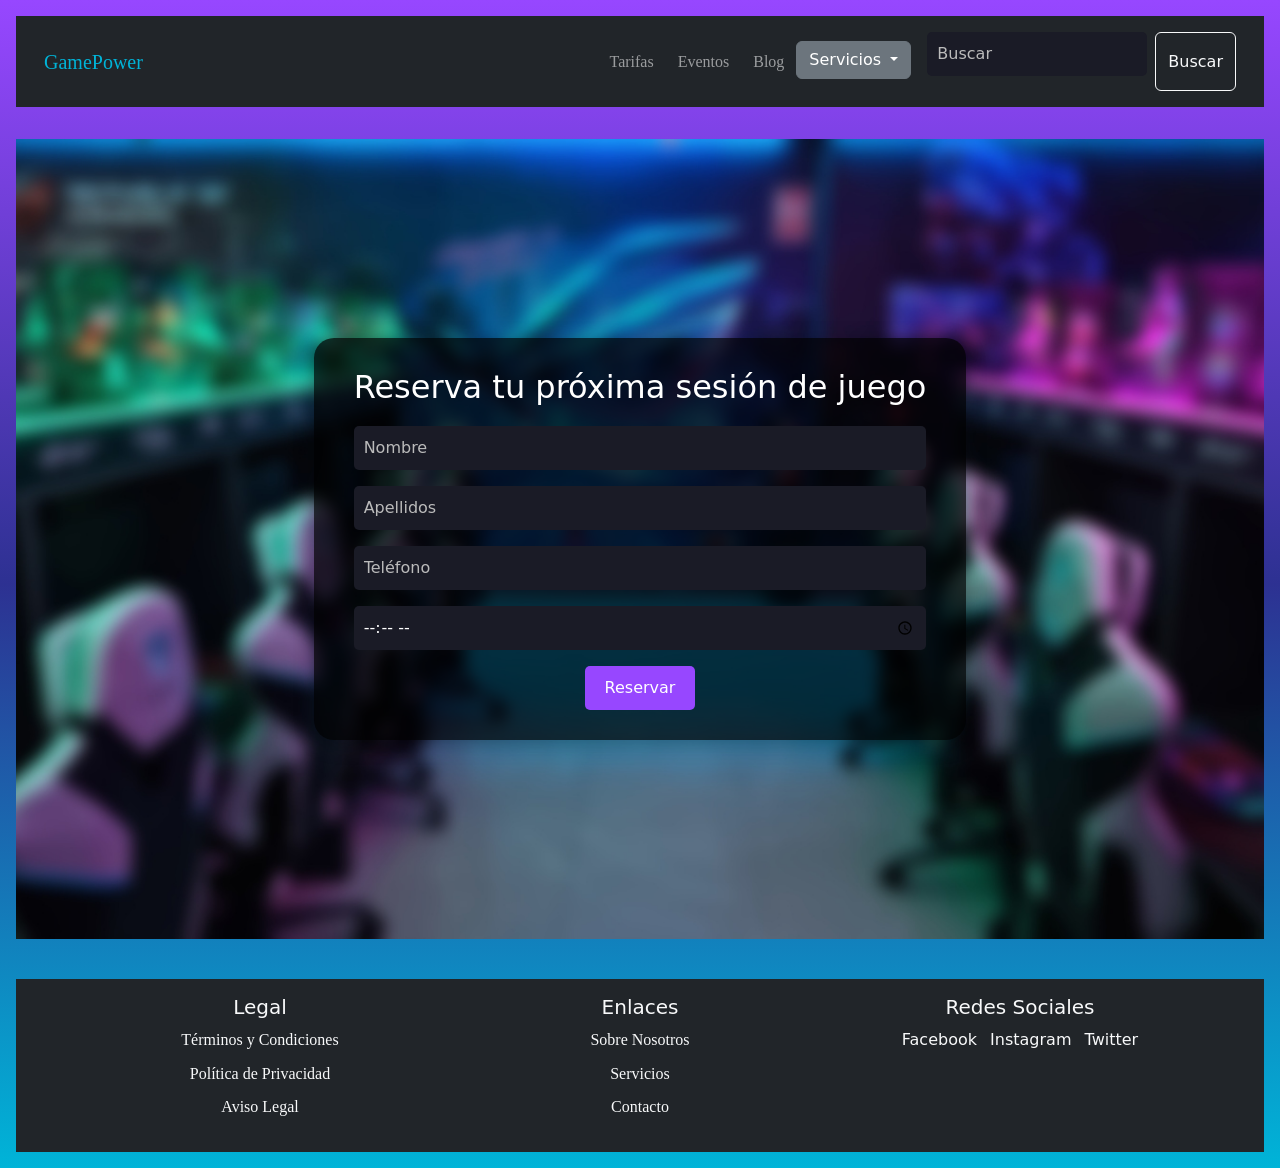
<file: reservas.html>
<!DOCTYPE html>
<html lang="en">

<head>
    <meta charset="UTF-8">
    <meta name="viewport" content="width=device-width, initial-scale=1.0">
    <title>Document</title>
    <link rel="stylesheet" href="css/bootstrap.min.css">
    <link rel="stylesheet" href="scss/reservas.css">
</head>
<header>
        <!-- Navbar estilos de bootstrap -->
        <nav class="navbar navbar-expand-lg navbar-dark bg-dark">
            <div class="container-fluid">
                <a class="navbar-brand" href="/index.html">GamePower</a>
                <button class="navbar-toggler" type="button" data-bs-toggle="collapse" data-bs-target="#navbarNav">
                    <span class="navbar-toggler-icon"></span>
                </button>
                <div class="collapse navbar-collapse" id="navbarNav">
                    <ul class="navbar-nav ms-auto">
                        <li class="nav-item">
                            <a class="nav-link" href="tarifas.html">Tarifas</a>
                        </li>
                        <li class="nav-item">
                            <a class="nav-link" href="eventos.html">Eventos</a>
                        </li>
                        <li class="nav-item">
                            <a class="nav-link" href="blog.html">Blog</a>
                        </li>
                        <div class="dropdown">
                            <button class="btn btn-secondary dropdown-toggle" type="button" data-bs-toggle="dropdown"
                                aria-expanded="false">
                                Servicios
                            </button>
                            <ul class="dropdown-menu">
                                <li><a class="dropdown-item" href="#">Reparaciones</a></li>
                                <li><a class="dropdown-item" href="#">Socios</a></li>
                                <li>
                                    <a class="dropdown-item" href="#">Montajes Personalizados</a>
                                </li>
                            </ul>
                        </div>
                    </ul>
                    <form class="d-flex ms-3">
                        <input class="form-control me-2" type="search" placeholder="Buscar" aria-label="Search" />
                        <button class="btn btn-outline-light" type="submit">Buscar</button>
                    </form>
                </div>
            </div>
        </nav>
</header>
<body class="gradient-bg text-white">
    <div class="reservation-section">
        <div class="reservation-form">
            <h2>Reserva tu próxima sesión de juego</h2>
            <form class="needs-validation" novalidate>
                <div class="mb-3">
                    <input type="text" class="form-control" name="nombre" placeholder="Nombre" required>
                    <div class="invalid-feedback">Por favor, ingresa tu nombre.</div>
                </div>
                <div class="mb-3">
                    <input type="text" class="form-control" name="apellidos" placeholder="Apellidos" required>
                    <div class="invalid-feedback">Por favor, ingresa tus apellidos.</div>
                </div>
                <div class="mb-3">
                    <input type="tel" class="form-control" name="telefono" placeholder="Teléfono" pattern="\d{10}"
                        required>
                    <div class="invalid-feedback">Ingresa un teléfono válido de 10 dígitos.</div>
                </div>
                <div class="mb-3">
                    <input type="time" class="form-control" name="horario" required>
                    <div class="invalid-feedback">Selecciona un horario.</div>
                </div>
                <button type="submit" class="btn btn-reserve">Reservar</button>
            </form>
        </div>
    </div>
    <script src="js/scriptreservas.js"></script>
</body>
<footer class="footer py-3 bg-dark text-light">
    <div class="container text-center">
        <div class="row">
            <div class="col-md-4">
                <h5>Legal</h5>
                <ul class="list-unstyled">
                    <li>
                        <a href="#" class="text-light text-decoration-none">Términos y Condiciones</a>
                    </li>
                    <li>
                        <a href="#" class="text-light text-decoration-none">Política de Privacidad</a>
                    </li>
                    <li>
                        <a href="#" class="text-light text-decoration-none">Aviso Legal</a>
                    </li>
                </ul>
            </div>
            <div class="col-md-4">
                <h5>Enlaces</h5>
                <ul class="list-unstyled">
                    <li>
                        <a href="/about" class="text-light text-decoration-none">Sobre Nosotros</a>
                    </li>
                    <li>
                        <a href="/services" class="text-light text-decoration-none">Servicios</a>
                    </li>
                    <li>
                        <a href="/contact" class="text-light text-decoration-none">Contacto</a>
                    </li>
                </ul>
            </div>
            <div class="col-md-4">
                <h5>Redes Sociales</h5>
                <a href="https://facebook.com" class="text-light text-decoration-none me-2">
                    <i class="bi bi-facebook"></i> Facebook
                </a>
                <a href="https://instagram.com" class="text-light text-decoration-none me-2">
                    <i class="bi bi-instagram"></i> Instagram
                </a>
                <a href="https://twitter.com" class="text-light text-decoration-none">
                    <i class="bi bi-twitter"></i> Twitter
                </a>
            </div>
        </div>
    </div>
</footer>

</html>
</file>
<file: scss/reservas.css>
/* Variables */
/* Mixins */
/* Estilos base */
body {
  line-height: 1.6;
  font-family: system-ui, -apple-system, "Segoe UI", Roboto, sans-serif;
  -webkit-font-smoothing: antialiased;
}

.gradient-bg {
  background: linear-gradient(to bottom, #9747ff, #2d3192, #00b4d8);
  min-height: 100vh;
  display: flex;
  flex-direction: column;
  color: #fff;
  margin: 0;
  padding: 1rem;
}
@media (min-width: 768px) and (max-width: 1023px) {
  .gradient-bg {
    padding: 2rem;
  }
}

/* Componentes de accesibilidad */
.skip-link {
  position: absolute;
  top: -40px;
  left: 10px;
  z-index: 100;
  padding: 10px;
  color: #003049;
  background-color: #00b4d8;
  transition: top 0.3s;
}
.skip-link:focus {
  top: 10px;
}

#btn-to-top {
  z-index: 1000;
  opacity: 0.8;
  transition: opacity 0.3s ease;
}
#btn-to-top:hover {
  opacity: 1;
}

/* Navbar */
.navbar {
  background-color: rgba(45, 49, 146, 0.95);
  padding: 1rem;
  margin-bottom: 2rem;
}
.navbar-content {
  max-width: 1200px;
  width: 100%;
  margin: 0 auto;
  padding: 0 1rem;
  font-family: "Roboto Slab", serif;
  font-weight: bold;
}
.navbar-brand {
  font-family: "Pacifico", cursive;
  font-size: 20px;
  color: #00b4d8;
}
.navbar-brand:hover, .navbar-brand:focus {
  color: #00b4d8;
}
.navbar-toggler {
  padding: 0.5rem;
  border: none;
}
.navbar-toggler:focus-visible {
  outline: 3px solid #00b4d8;
  outline-offset: 2px;
  border-radius: 4px;
}
.navbar-toggler-icon {
  filter: invert(1);
}
.navbar .nav-link {
  font-family: "Roboto Slab", serif;
  padding: 0.5rem 1rem;
  margin: 0 0.25rem;
  border-radius: 4px;
}
.navbar .nav-link:focus-visible {
  outline: 3px solid #00b4d8;
  outline-offset: 2px;
  border-radius: 4px;
}
.navbar .nav-link:hover, .navbar .nav-link:focus {
  background-color: rgba(0, 180, 216, 0.2);
}

/* Footer */
.footer {
  background-color: #2d3192;
  padding: 2rem 1rem;
  margin-top: auto;
}
.footer h3 {
  color: #45d3b4;
  margin-bottom: 1rem;
  font-family: "Roboto Slab", serif;
  font-weight: bold;
}
.footer ul {
  list-style: none;
  padding: 0;
}
.footer ul li {
  margin-bottom: 0.5rem;
}
.footer ul li a {
  color: #fff;
  text-decoration: none;
  font-family: "Roboto Slab", serif;
}
.footer ul li a:hover, .footer ul li a:focus {
  color: #00b4d8;
}
@media (max-width: 767px) {
  .footer {
    text-align: center;
  }
}

.reservation-section {
  display: flex;
  justify-content: center;
  align-items: center;
  min-height: calc(100vh - 100px);
  background: url("../images/reservasblur.jpg") no-repeat center center/cover;
  margin-bottom: 40px;
}

.reservation-form {
  background-color: rgba(0, 0, 0, 0.7);
  border-radius: 20px;
  padding: 30px 40px;
  text-align: center;
  color: #fff;
  box-shadow: 0 4px 20px rgba(0, 0, 0, 0.3);
}
.reservation-form h2 {
  margin-bottom: 20px;
}
.reservation-form .btn-reserve {
  background-color: #9747ff;
  color: #fff;
  border: none;
  border-radius: 5px;
  padding: 10px 20px;
}
.reservation-form .btn-reserve:hover {
  opacity: 0.9;
}
.reservation-form .invalid-feedback {
  color: #c51a1a;
  font-size: 0.9em;
  margin-top: -10px;
  margin-bottom: 10px;
  text-align: left;
}

.form-control {
  background-color: #1a1b26;
  color: #fff;
  border: none;
  margin-bottom: 15px;
  padding: 10px;
  border-radius: 5px;
}
.form-control::-moz-placeholder {
  color: #bbb;
}
.form-control::placeholder {
  color: #bbb;
}
.form-control:focus {
  outline: none;
  box-shadow: 0 0 5px #9747ff;
}/*# sourceMappingURL=reservas.css.map */
</file>
